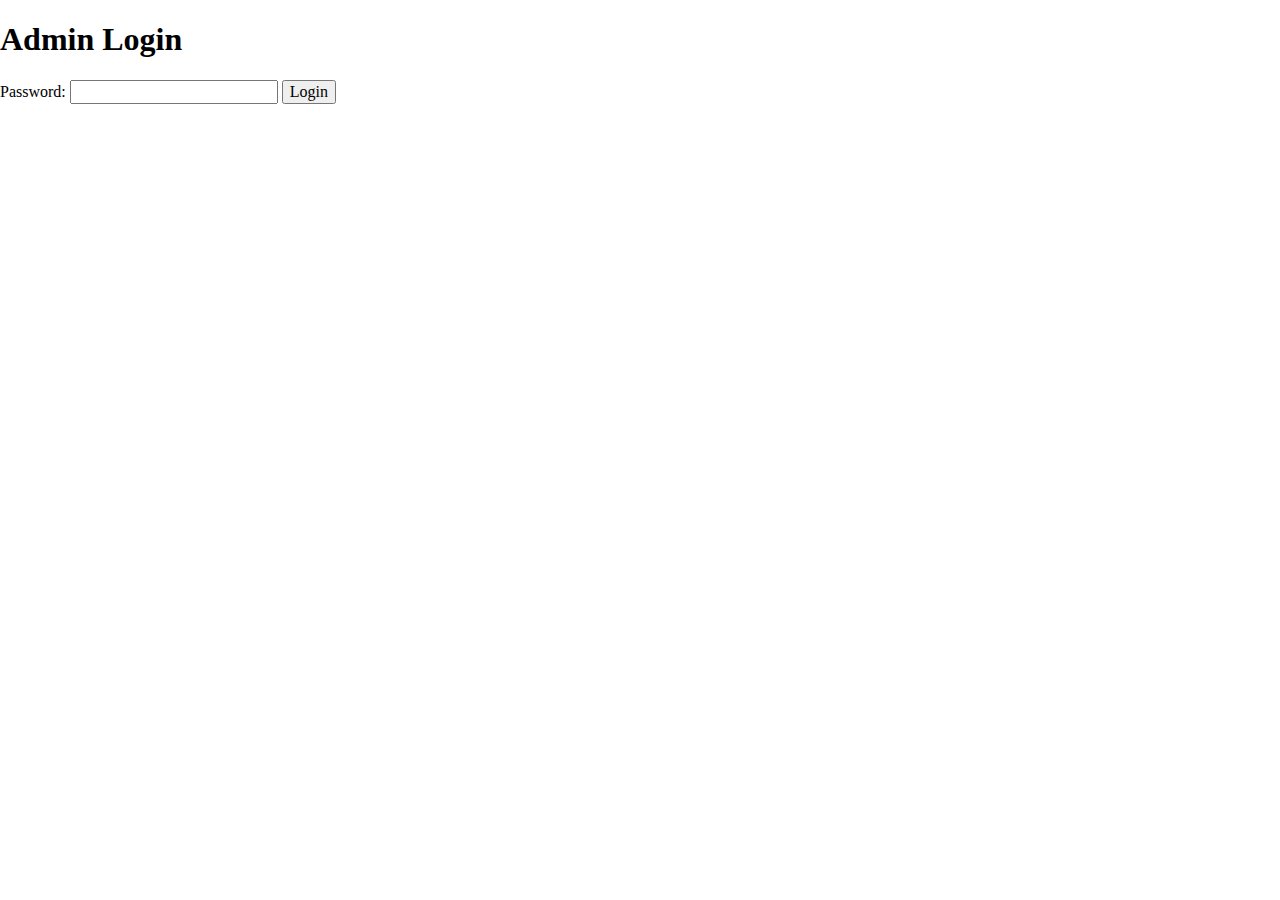
<file: login.html>
<!DOCTYPE html>
<html>
<head>
    <title>Admin Login</title>
    <link rel="stylesheet" href="w3.css">
</head>
<body>
    <h1>Admin Login</h1>
    <form method="POST" action="/admin">
        <label for="password">Password:</label>
        <input type="password" id="password" name="password" required>
        <button type="submit">Login</button>
    </form>
</body>
</html>
</file>
